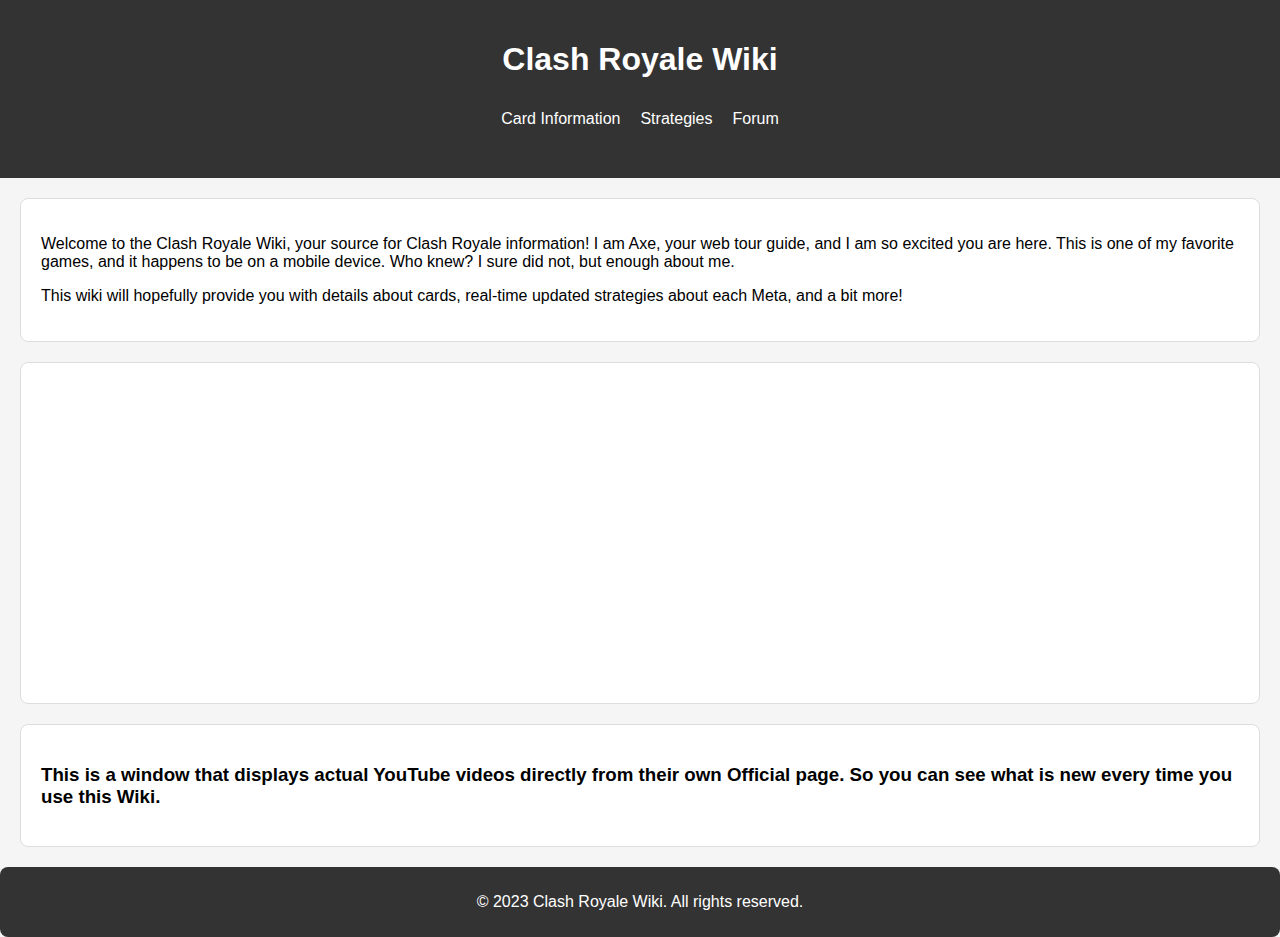
<file: index.html>
<!DOCTYPE html>
<html lang="en">
<head>
    <meta charset="UTF-8">
    <meta name="viewport" content="width=device-width, initial-scale=1.0">
    <title>Clash Royale Wiki</title>
    <script src="https://code.jquery.com/jquery-3.6.4.min.js"></script>
    <link rel="stylesheet" type="text/css" href="index_Main.css">
</head>
<body>
    <header>
        <h1>Clash Royale Wiki</h1>
		<nav>
            <a href="cardInfo.html">Card Information</a>
            <a href="strats.html">Strategies</a>
            <a href="forum.html">Forum</a>
        </nav>
    </header>

    <section>
        <p>Welcome to the Clash Royale Wiki, your source for Clash Royale information! I am Axe, your web tour guide, and
        I am so excited you are here. This is one of my favorite games, and it happens to be on a mobile device. Who knew? I sure did not, but enough about me.</p>
        <p>This wiki will hopefully provide you with details about cards, real-time updated strategies about each Meta, and a bit more!</p>
    </section>
 
    <section id="youtube-container">
        <iframe width="560" height="315" src="https://www.youtube.com/embed/VbR4Hs2zApU?list=UULF_F8DoJf9MZogEOU51TpTbQ" frameborder="0" allowfullscreen></iframe>
    </section>
    
    <section>
    <h3>This is a window that displays actual YouTube videos directly from their own Official page. So you can see what is new every time you use this Wiki.</h3>
    </section>
    
    <footer>
        <p>&copy; 2023 Clash Royale Wiki. All rights reserved.</p>
    </footer>
    
    <script>
        $(document).ready(function () {
            $('nav a').hover(
                function () {  
                    $(this).css('color', 'red'); 
                },
                function () {
                    $(this).css('color', ''); 
                }
            );
        });
    </script>
</body>
</html>
</file>
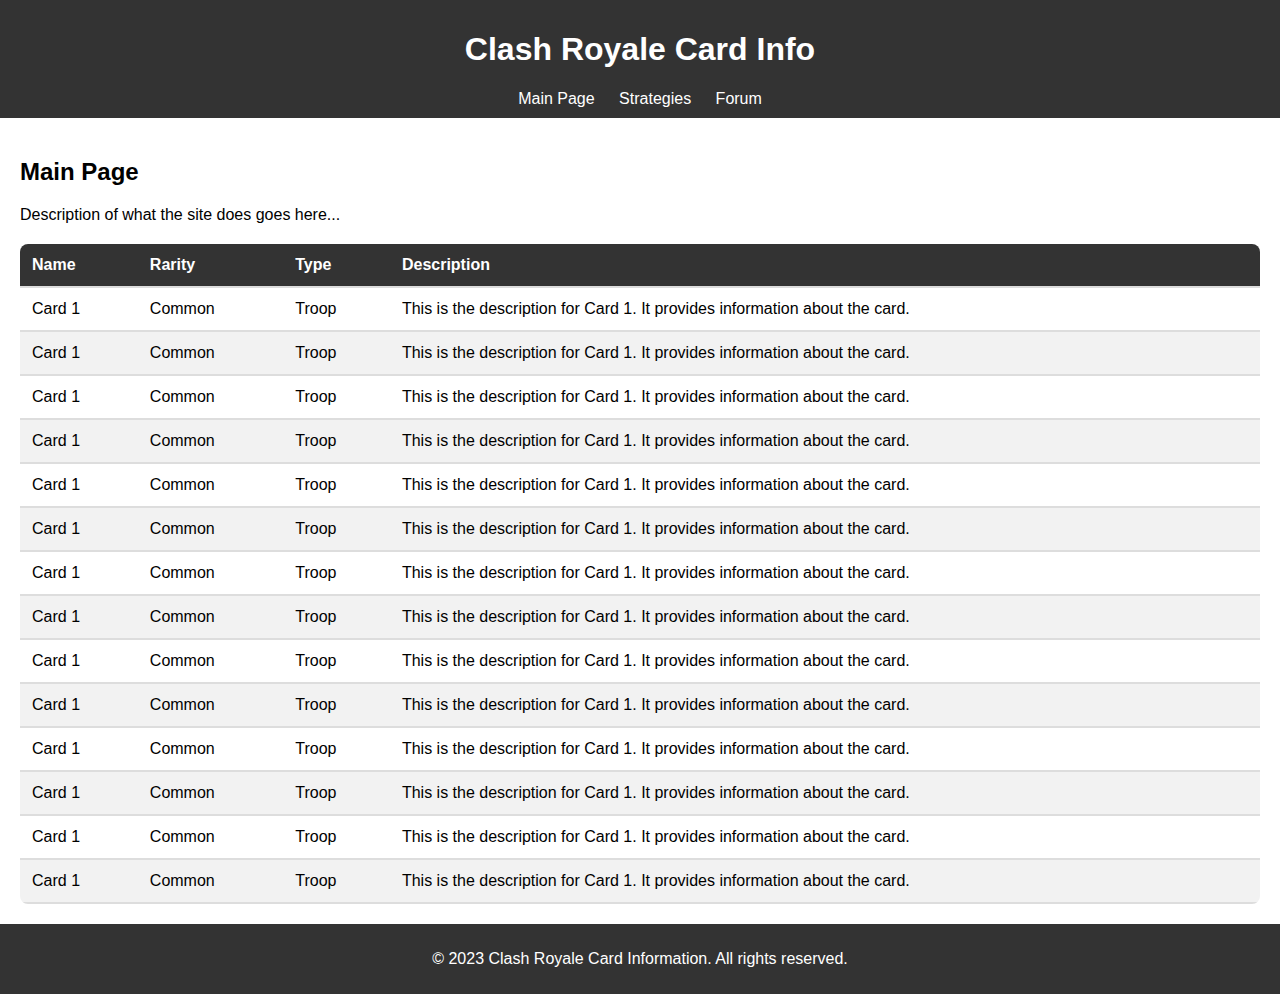
<file: cardInfo.html>
<!DOCTYPE html>
<html lang="en">
<head>
    <meta charset="UTF-8">
    <meta name="viewport" content="width=device-width, initial-scale=1.0">
    <title>Clash Royale Card Info</title>
	<script src="https://code.jquery.com/jquery-3.6.4.min.js"></script>
    <link rel="stylesheet" type="text/css" href="cardInfo.css">
</head>
<body>
    <header class="main-header">
        <h1>Clash Royale Card Info</h1>
        <nav>
            <a href="index_Main.html">Main Page</a>
            <a href="strats.html">Strategies</a>
            <a href="forum.html">Forum</a>
        </nav>
    </header>

    <main>
        <article id="main-page">
            <h2>Main Page</h2>
            <p>Description of what the site does goes here...</p>

            <div class="card-table-container">
                <table id="card-table">
                    <thead>
                        <tr>
                            <th>Name</th>
                            <th>Rarity</th>
                            <th>Type</th>
							<th>Description</th>
                        </tr>
                    </thead>
                    <tbody>
                        
                    </tbody>
						
                        <tr>
                            <td>Card 1</td>
                            <td>Common</td>
                            <td>Troop</td>
                            <td>This is the description for Card 1. It provides information about the card.</td>
                        </tr>
						
						<tr>
                            <td>Card 1</td>
                            <td>Common</td>
                            <td>Troop</td>
                            <td>This is the description for Card 1. It provides information about the card.</td>
                        </tr>
						
						<tr>
                            <td>Card 1</td>
                            <td>Common</td>
                            <td>Troop</td>
                            <td>This is the description for Card 1. It provides information about the card.</td>
                        </tr>
						
						<tr>
                            <td>Card 1</td>
                            <td>Common</td>
                            <td>Troop</td>
                            <td>This is the description for Card 1. It provides information about the card.</td>
                        </tr>
						
						<tr>
                            <td>Card 1</td>
                            <td>Common</td>
                            <td>Troop</td>
                            <td>This is the description for Card 1. It provides information about the card.</td>
                        </tr>
						
						<tr>
                            <td>Card 1</td>
                            <td>Common</td>
                            <td>Troop</td>
                            <td>This is the description for Card 1. It provides information about the card.</td>
                        </tr>
						
						<tr>
                            <td>Card 1</td>
                            <td>Common</td>
                            <td>Troop</td>
                            <td>This is the description for Card 1. It provides information about the card.</td>
                        </tr>
						
						<tr>
                            <td>Card 1</td>
                            <td>Common</td>
                            <td>Troop</td>
                            <td>This is the description for Card 1. It provides information about the card.</td>
                        </tr>
						
						<tr>
                            <td>Card 1</td>
                            <td>Common</td>
                            <td>Troop</td>
                            <td>This is the description for Card 1. It provides information about the card.</td>
                        </tr>
						
						<tr>
                            <td>Card 1</td>
                            <td>Common</td>
                            <td>Troop</td>
                            <td>This is the description for Card 1. It provides information about the card.</td>
                        </tr>
						
						<tr>
                            <td>Card 1</td>
                            <td>Common</td>
                            <td>Troop</td>
                            <td>This is the description for Card 1. It provides information about the card.</td>
                        </tr>
						
						<tr>
                            <td>Card 1</td>
                            <td>Common</td>
                            <td>Troop</td>
                            <td>This is the description for Card 1. It provides information about the card.</td>
                        </tr>
						
						<tr>
                            <td>Card 1</td>
                            <td>Common</td>
                            <td>Troop</td>
                            <td>This is the description for Card 1. It provides information about the card.</td>
                        </tr>
						
						<tr>
                            <td>Card 1</td>
                            <td>Common</td>
                            <td>Troop</td>
                            <td>This is the description for Card 1. It provides information about the card.</td>
                        </tr>
						
                </table>
            </div>
			
        </article>
    </main>

    <footer>
        <p>&copy; 2023 Clash Royale Card Information. All rights reserved.</p>
    </footer>
	
	<script>
		$(document).ready(function () {
			$('nav a').hover(
				function () {
					$(this).css('color', 'red');
            },
            function () {
                $(this).css('color', '');
            }
        );
    });
	</script>
	
</body>
</html>
</file>
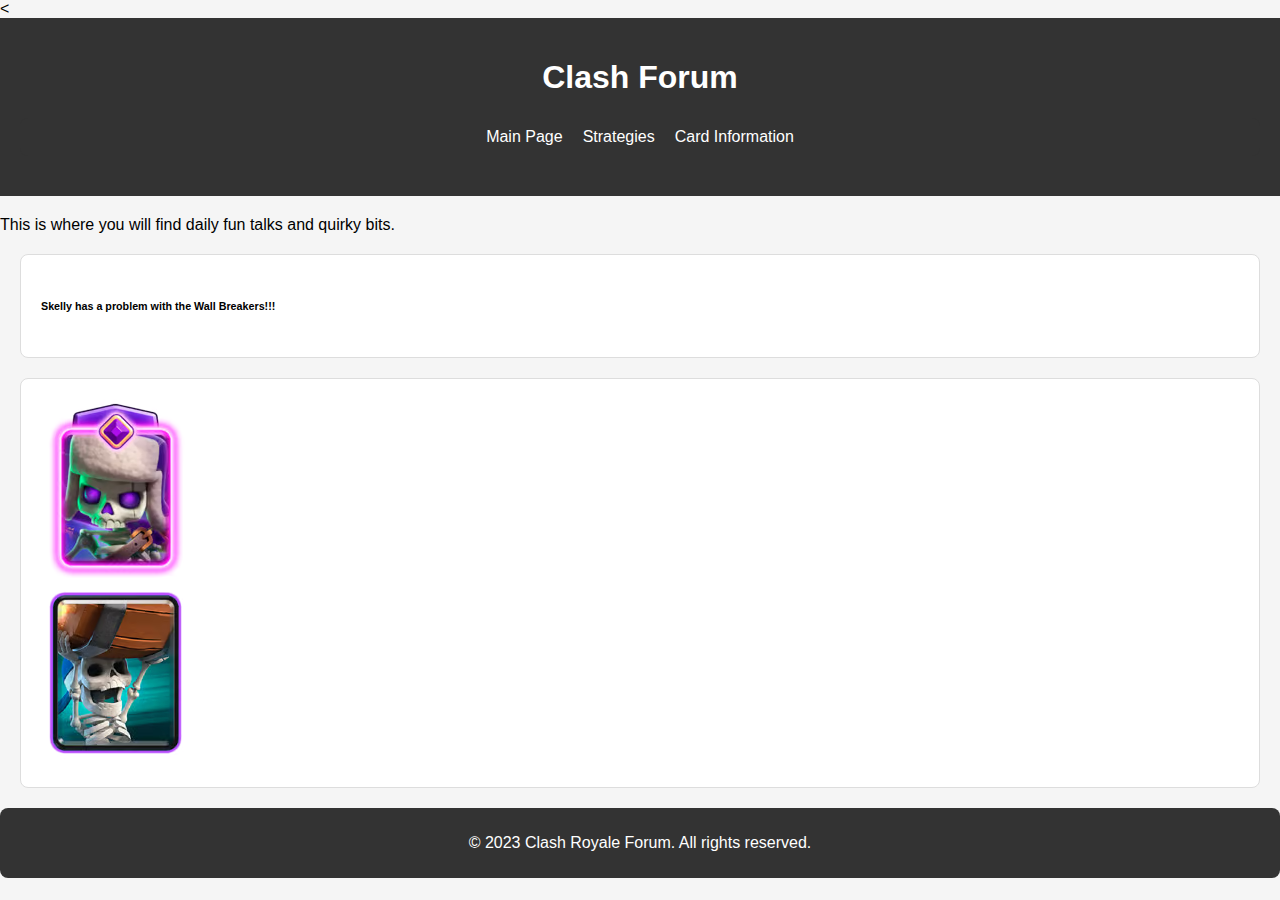
<file: forum.html>
<!DOCTYPE html>
<html lang="en">
<<head>
    <meta charset="UTF-8">
    <meta name="viewport" content="width=device-width, initial-scale=1.0">
    <title>Clash Royale Forum</title>
    <script src="https://code.jquery.com/jquery-3.6.4.min.js"></script>
    <link rel="stylesheet" type="text/css" href="index_Main.css">
</head>
<body>

  <header>
    <h1>Clash Forum</h1>
	<nav>
            <a href="index_Main.html">Main Page</a>
			<a href="strats.html">Strategies</a>
            <a href="cardInfo.html">Card Information</a>
            
        </nav>
  </header>

  <main>
    <p>This is where you will find daily fun talks and quirky bits.</p>
  </main>
  
  <section>
	<h6>Skelly has a problem with the Wall Breakers!!!</h6>
  </section>


  <section class="pictures">
    <div class="picture-container">
      <img src="skelly.png" alt="Picture 1">
    </div>
    <div class="picture-container">
      <img src="wb.png" alt="Picture 2">
    </div>
  </section>

  <footer>
    <p>&copy; 2023 Clash Royale Forum. All rights reserved.</p>
  </footer>

</body>
</html>
</file>
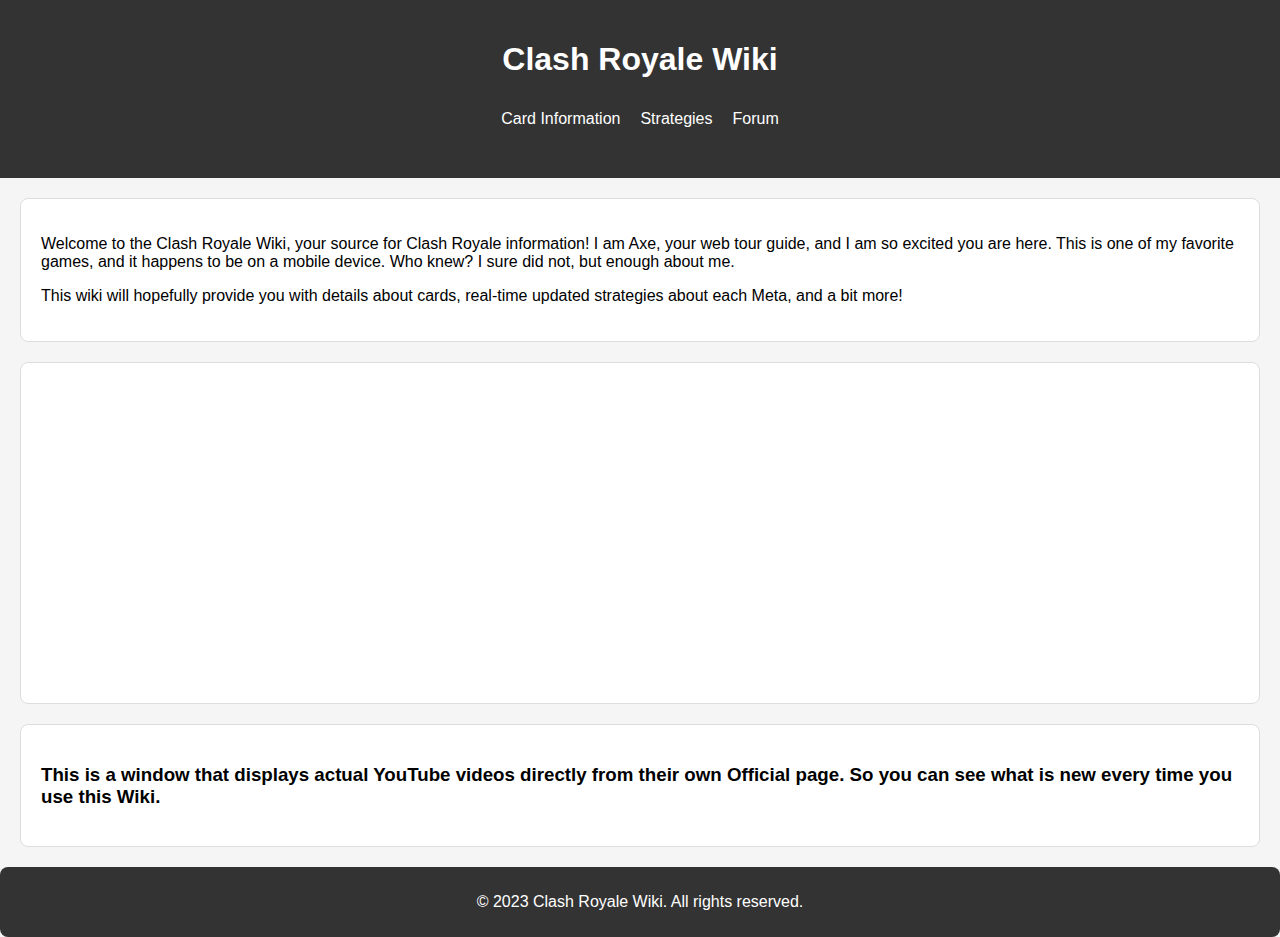
<file: index_Main.html>
<!DOCTYPE html>
<html lang="en">
<head>
    <meta charset="UTF-8">
    <meta name="viewport" content="width=device-width, initial-scale=1.0">
    <title>Clash Royale Wiki</title>
    <script src="https://code.jquery.com/jquery-3.6.4.min.js"></script>
    <link rel="stylesheet" type="text/css" href="index_Main.css">
</head>
<body>
    <header>
        <h1>Clash Royale Wiki</h1>
		<nav>
            <a href="cardInfo.html">Card Information</a>
            <a href="strats.html">Strategies</a>
            <a href="forum.html">Forum</a>
        </nav>
    </header>

    <section>
        <p>Welcome to the Clash Royale Wiki, your source for Clash Royale information! I am Axe, your web tour guide, and
        I am so excited you are here. This is one of my favorite games, and it happens to be on a mobile device. Who knew? I sure did not, but enough about me.</p>
        <p>This wiki will hopefully provide you with details about cards, real-time updated strategies about each Meta, and a bit more!</p>
    </section>
 
    <section id="youtube-container">
        <iframe width="560" height="315" src="https://www.youtube.com/embed/VbR4Hs2zApU?list=UULF_F8DoJf9MZogEOU51TpTbQ" frameborder="0" allowfullscreen></iframe>
    </section>
    
    <section>
    <h3>This is a window that displays actual YouTube videos directly from their own Official page. So you can see what is new every time you use this Wiki.</h3>
    </section>
    
    <footer>
        <p>&copy; 2023 Clash Royale Wiki. All rights reserved.</p>
    </footer>
    
    <script>
        $(document).ready(function () {
            $('nav a').hover(
                function () {  
                    $(this).css('color', 'red'); 
                },
                function () {
                    $(this).css('color', ''); 
                }
            );
        });
    </script>
</body>
</html>
</file>
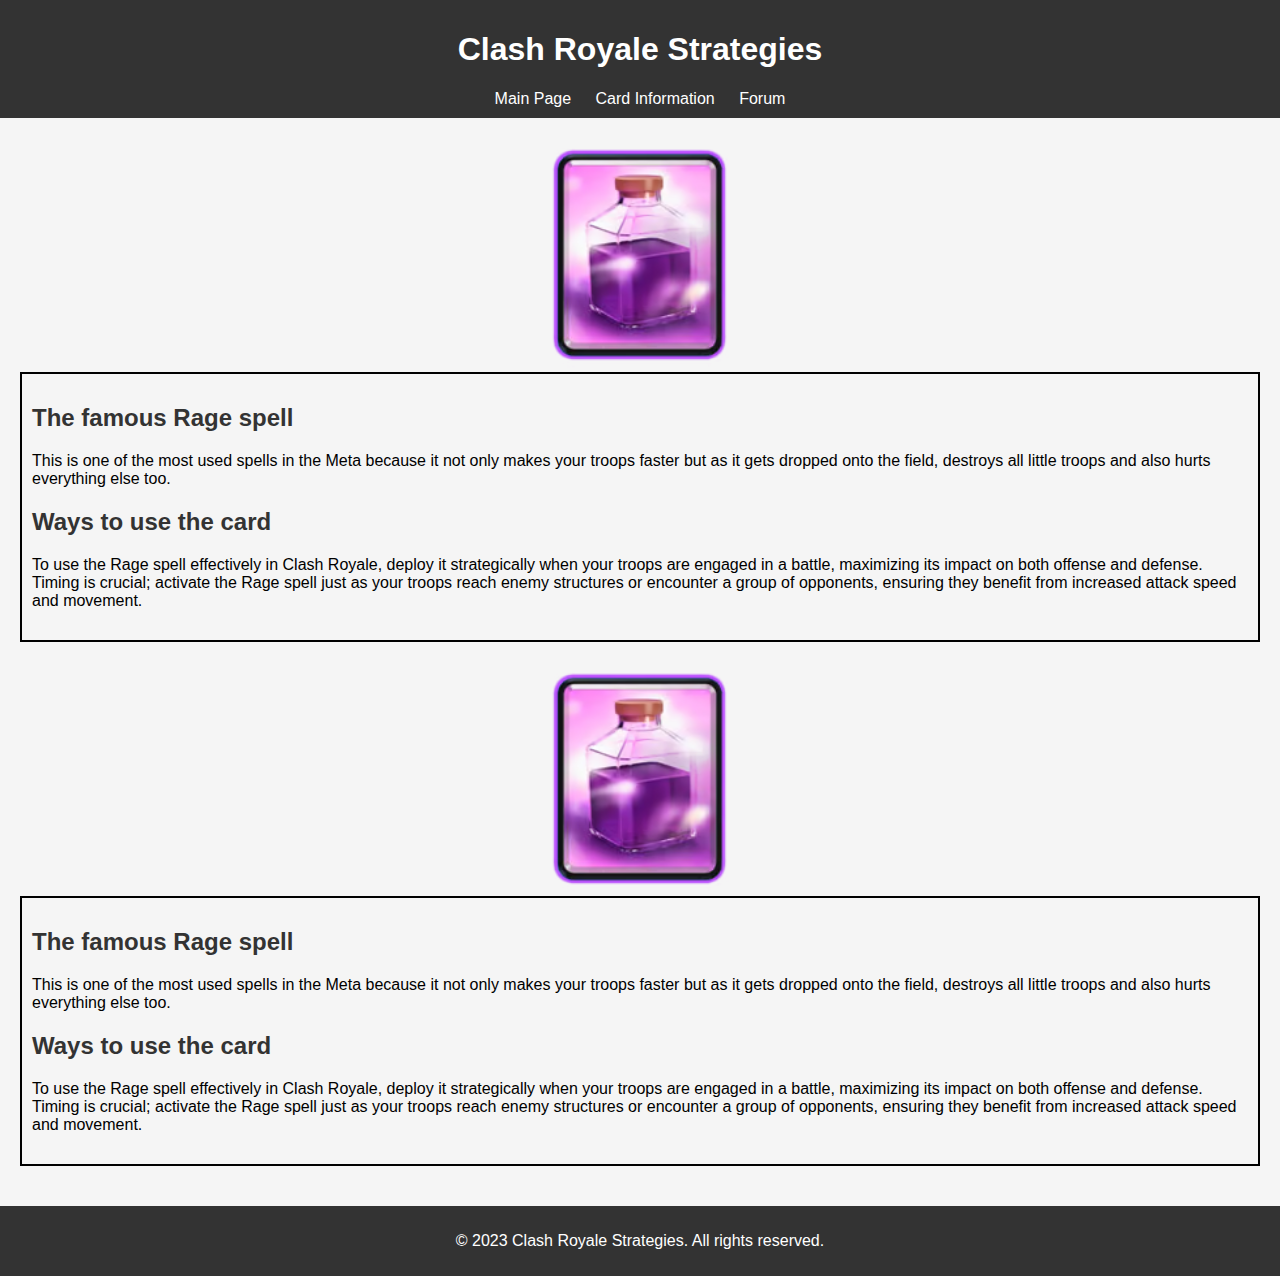
<file: strats.html>
<!DOCTYPE html>
<html lang="en">
<head>
    <meta charset="UTF-8">
    <meta name="viewport" content="width=device-width, initial-scale=1.0">
    <title>Clash Royale Strategies</title>
	<script src="https://code.jquery.com/jquery-3.6.4.min.js"></script>
    <link rel="stylesheet" type="text/css" href="strats.css">
</head>
<body>
    <header>
        <h1>Clash Royale Strategies</h1>
		
		<nav>
            <a href="index_Main.html">Main Page</a>
            <a href="cardInfo.html">Card Information</a>
            <a href="forum.html">Forum</a>
        </nav>
		
    </header>

		<section class="strategy-container">
		<div class="deck-image">
			<img src="deck1.png" alt="Deck Image" class="deck-image">
		</div>

		<div class="strategy-content">
			<h2>The famous Rage spell</h2>
			<p>This is one of the most used spells in the Meta because it not only makes your troops faster but as it gets dropped onto the 
			field, destroys all little troops and also hurts everything else too.</p>
			<h2>Ways to use the card</h2>
			<p>To use the Rage spell effectively in Clash Royale, deploy it strategically when your troops are engaged in a
			battle, maximizing its impact on both offense and defense. Timing is crucial; activate the Rage spell just as your troops 
			reach enemy structures or encounter a group of opponents, ensuring they benefit from increased attack speed and movement.</p>
		</div>

		<div class="deck-image">
			<img src="deck1.png" alt="Deck Image" class="deck-image">
		</div>

		<div class="strategy-content">
			<h2>The famous Rage spell</h2>
			<p>This is one of the most used spells in the Meta because it not only makes your troops faster but as it gets dropped onto the field,
			destroys all little troops and also hurts everything else too.</p>
			<h2>Ways to use the card</h2>
			<p>To use the Rage spell effectively in Clash Royale, deploy it strategically when your troops are engaged in a battle,
			maximizing its impact on both offense and defense. Timing is crucial; activate the Rage spell just as your troops reach enemy structures or
			encounter a group of opponents, ensuring they benefit from increased attack speed and movement.</p>
		</div>
	</section>


    <footer>
        <p>&copy; 2023 Clash Royale Strategies. All rights reserved.</p>
    </footer>
	<script>
        $(document).ready(function () {
            $('nav a').hover(
                function () {  
                    $(this).css('color', 'red'); 
                },
                function () {
                    $(this).css('color', ''); 
                }
            );
        });
    </script>
</body>
</html>
</file>
<file: index_Main.css>
body {
    font-family: 'Arial', sans-serif;
    margin: 0;
    padding: 0;
    background-color: #f5f5f5;
}

header {
    background-color: #333;
    color: #fff;
    text-align: center;
    padding: 20px;
    margin-bottom: 20px;
}

section {
    margin: 20px;
    padding: 20px;
    background-color: #fff;
    border: 1px solid #ddd;
    border-radius: 8px;
}

nav {
    text-align: center;
    display: flex;
    justify-content: center;
    background-color: #333;
    padding: 10px;
    border-radius: 8px;
    margin-bottom: 20px;
}

nav a {
    color: #fff;
    margin: 0 10px;
    text-decoration: none;
    transition: color 0.3s ease-in-out;
}

nav a:hover {
    color: red;
}

#youtube-container {
    display: flex;
    justify-content: center;
    align-items: center;
    height: 300px; 
    background-color: #fff;
    border: 1px solid #ddd;
    border-radius: 8px;
}

footer {
    background-color: #333;
    color: #fff;
    text-align: center;
    padding: 10px;
    border-radius: 8px;
    margin-top: 20px;
}
</file>
<file: cardInfo.css>
body {
    font-family: 'Arial', sans-serif;
    margin: 0;
    padding: 0;
}

.main-header {
    background-color: #333;
    color: #fff;
    text-align: center;
    padding: 10px;
}

.red-text {
    color: red;
}

nav {
    margin-top: 10px;
}

nav a {
    color: #fff;
    margin: 0 10px;
    text-decoration: none;
}

main {
    padding: 20px;
}

.card-table-container {
    overflow: hidden;
    border-radius: 8px;
    margin-top: 20px;
}

#card-table {
    width: 100%;
    border-collapse: collapse;
}

th, td {
    padding: 12px;
    text-align: left;
    border-bottom: 2px solid #ddd;
}

th {
    background-color: #333;
    color: #fff;
}

tbody tr:nth-child(even) {
    background-color: #f2f2f2;
}

footer {
    background-color: #333;
    color: #fff;
    text-align: center;
    padding: 10px;
}
</file>
<file: strats.css>
body {
    font-family: 'Arial', sans-serif;
    margin: 0;
    padding: 0;
    background-color: #f5f5f5;
}

header {
    background-color: #333;
    color: #fff;
    text-align: center;
    padding: 10px;
}

nav a {
    color: #fff;
    margin: 0 10px;
    text-decoration: none;
    transition: color 0.3s ease-in-out;
}

.red-text {
    color: red;
}

.strategy-container {
    display: flex;
    justify-content: space-around;
    align-items: flex-start;
    flex-wrap: wrap;
    margin: 20px;
}

.deck-image {
    width: 45%;
    margin-right: 20px;
}

.deck-image img {
    width: 35%;
    border-radius: 8px;
}

.strategy-content {
    border: 2px solid black;
    padding: 10px; 
    margin-bottom: 20px; 
}


.strategy-content h2 {
    color: #333;
}

.strategy-content p {
    margin-bottom: 20px;
}
 
.deck-image {
    display: block;
    margin: auto;    
}
footer {
    background-color: #333;
    color: #fff;
    text-align: center;
    padding: 10px;
    margin-top: 20px;
}
</file>
